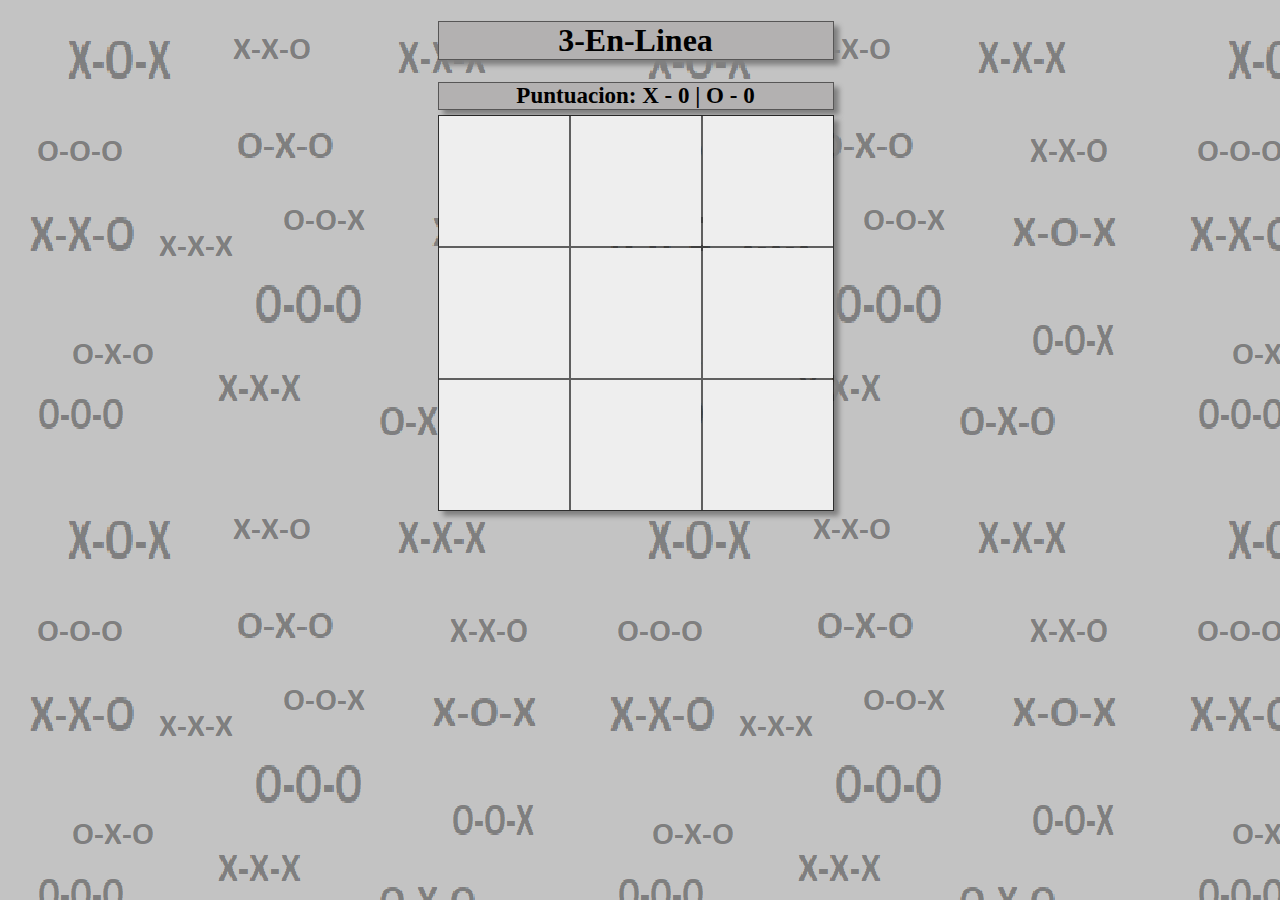
<file: index.html>
<!DOCTYPE html>
<html lang="en">
<head>
    <meta charset="UTF-8">
    <meta name="viewport" content="width=device-width, initial-scale=1.0">
    <title>3EnLinea</title>
    <link rel="stylesheet" href="styles.css">
    <script src="app.js"></script>
</head>
<body>
    <div id="marco">
    <h1 id="titulo">3-En-Linea</h1>
    <div id="score">
        Puntuacion: X - 0 | O - 0
    </div>
    <div class="board" onclick="handleClick(event)">
        <div class="cell" data-row="0" data-col="0"></div>
        <div class="cell" data-row="0" data-col="1"></div>
        <div class="cell" data-row="0" data-col="2"></div>
        <div class="cell" data-row="1" data-col="0"></div>
        <div class="cell" data-row="1" data-col="1"></div>
        <div class="cell" data-row="1" data-col="2"></div>
        <div class="cell" data-row="2" data-col="0"></div>
        <div class="cell" data-row="2" data-col="1"></div>
        <div class="cell" data-row="2" data-col="2"></div>
    </div>
    
    </div>
</body>
</html>
</file>
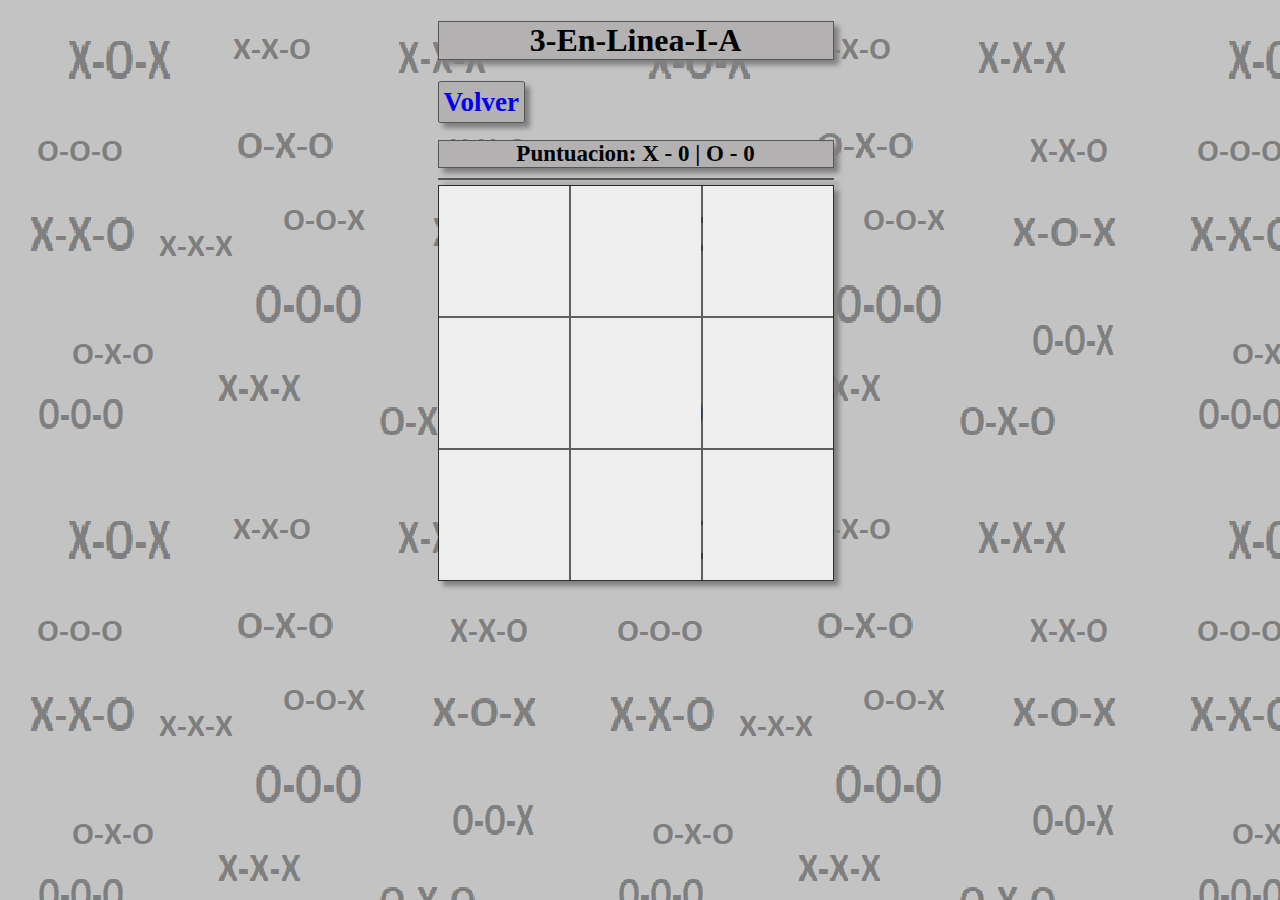
<file: indexIa.html>
<!DOCTYPE html>
<html lang="en">
<head>
    <meta charset="UTF-8">
    <meta name="viewport" content="width=device-width, initial-scale=1.0">
    <title>3EnLinea</title>
    <link rel="stylesheet" href="stylesIa.css">
    <script src="appIa.js"></script>
</head>
<body>
    <div id="marco">
    <h1 id="titulo">3-En-Linea-I-A</h1>
    <h1><a href="index.html">Volver</a></h1>
    <div id="score">
        Puntuacion: X - 0 | O - 0
    </div>
    <div id="mensaje"></div>
    <div class="board" onclick="handleClick(event)">
        <div class="cell" data-row="0" data-col="0"></div>
        <div class="cell" data-row="0" data-col="1"></div>
        <div class="cell" data-row="0" data-col="2"></div>
        <div class="cell" data-row="1" data-col="0"></div>
        <div class="cell" data-row="1" data-col="1"></div>
        <div class="cell" data-row="1" data-col="2"></div>
        <div class="cell" data-row="2" data-col="0"></div>
        <div class="cell" data-row="2" data-col="1"></div>
        <div class="cell" data-row="2" data-col="2"></div>
    </div>
    
    </div>
</body>
</html>
</file>
<file: styles.css>
body{  
    background-image: url('fondo.png');
}
#marco{
    margin: 0 auto;
     
    width: 405px;/*400px*/
    /*border: red 1px solid;*/
    align-items: center;
}
#titulo{
    text-align: center;
    width: 394px;
    border: rgba(0, 0, 0, 0.512) 1.5px solid;
    box-shadow: 5px 5px 5px 0px grey;
    background-color: rgb(179, 177, 177);
    
}
#score{
    text-align: center;
    width: 394px;
    border: rgba(0, 0, 0, 0.512) 1.5px solid;
    box-shadow: 5px 5px 5px 0px grey;
    background-color: rgb(179, 177, 177);
}
.board{
    margin-top: 5px;
    border: rgba(0, 0, 0, 0.512) 1.5px solid;
    width: 394px;
    display: grid;
    grid-template-columns: repeat(3,130px);
    grid-template-rows: repeat(3,130px);
    gap: 2px;
    background-color: rgba(0, 0, 0, 0.512);
    box-shadow: 5px 5px 5px 0px grey;
}
.cell{
    width: 130px;
    height: 130px;
    background-color: #eeeeee;
    display: flex;
    align-items: center;
    justify-content: center;
    font-size: 75px;
    cursor: grab;
    color: rgba(229, 5, 5, 0.628);
    font-weight: bold;
}
#score{
    margin-top: 20px;
    font-size: 23px;
    font-weight: bold;
}
</file>
<file: stylesIa.css>
body{  
    background-image: url('fondo.png');
}
#marco{
    margin: 0 auto;
     
    width: 405px;/*400px*/
    /*border: red 1px solid;*/
    align-items: center;
}
#titulo{
    text-align: center;
    width: 394px;
    border: rgba(0, 0, 0, 0.512) 1.5px solid;
    box-shadow: 5px 5px 5px 0px grey;
    background-color: rgb(179, 177, 177);
    
}
#score{
    text-align: center;
    width: 394px;
    border: rgba(0, 0, 0, 0.512) 1.5px solid;
    box-shadow: 5px 5px 5px 0px grey;
    background-color: rgb(179, 177, 177);
}
.board{
    margin-top: 5px;
    border: rgba(0, 0, 0, 0.512) 1.5px solid;
    width: 394px;
    display: grid;
    grid-template-columns: repeat(3,130px);
    grid-template-rows: repeat(3,130px);
    gap: 2px;
    background-color: rgba(0, 0, 0, 0.512);
    box-shadow: 5px 5px 5px 0px grey;
}
.cell{
    width: 130px;
    height: 130px;
    background-color: #eeeeee;
    display: flex;
    align-items: center;
    justify-content: center;
    font-size: 75px;
    cursor: grab;
    color: rgba(229, 5, 5, 0.628);
    font-weight: bold;
}
#score{
    margin-top: 20px;
    font-size: 23px;
    font-weight: bold;
}
#mensaje{
    margin-top: 10px;
    font-size: 23px;
    font-weight: bold;
    color:green;
    text-align: center;
    width: 394px;
    border: rgba(0, 0, 0, 0.512) 1.5px solid;
    box-shadow: 5px 5px 5px 0px grey;
    background-color: rgb(179, 177, 177);
}
a{
    text-decoration: none;
    text-align: center;
    width: 394px;
    border: rgba(0, 0, 0, 0.512) 1.5px solid;
    box-shadow: 5px 5px 5px 0px grey;
    background-color: rgb(179, 177, 177);
    font-size: 27px;
    font-weight: bold;
    border-radius: 5%;
    padding: 5px 5px 5px 5px;
}
</file>
